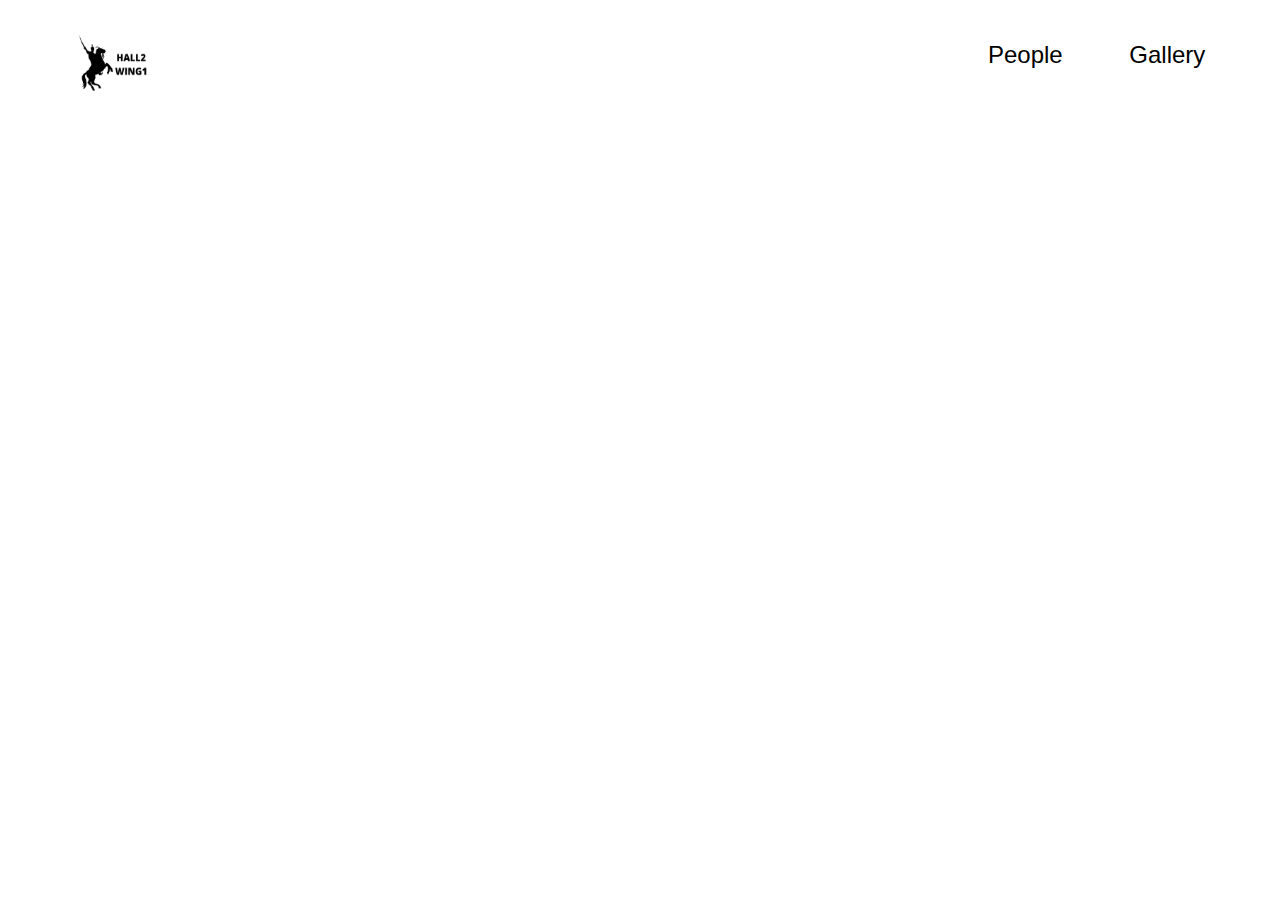
<file: nav_bar/bar.html>
<!DOCTYPE html>
<head lang="en">
    <link rel="stylesheet" href="bar_css.css">
</head>
<body>
<section id="nav-bar">
<ul id="nav-bar-ul">
    <img src="logo.png" id="nav-bar-img">
    <li class="fix"><a href="gallert.redirect" class="nav-a">Gallery</a></li>
    <li class="fix"><a href="#profile" class="nav-a">People</a></li>
</ul>
</section>
</body>
</file>
<file: nav_bar/bar_css.css>
#nav-bar{
    background-color: white;
    padding: 10pt;
}
#nav-bar-img{
    /*height: 10%;
    width: 10%;
    float: left;*/
    width: 106px;
    height: 95px;
    border-radius: 50%;
    overflow: hidden;
    margin-top: -6px;
}
#nav-bar-ul{
    display: inline;
    list-style-type: none;
}
/*.fix{
    float: right;
}*/
.fix{
    float: right;
    padding-top: 15pt;
    padding-right: 40pt;
    margin-left: 10pt;
}
.nav-a{
    text-decoration: none;
    color: black;
    font-size: 18pt;
    font-family: Impact, Haettenschweiler, 'Arial Narrow Bold', sans-serif;
}
.nav-a:hover{
    text-decoration: underline;
}
</file>
